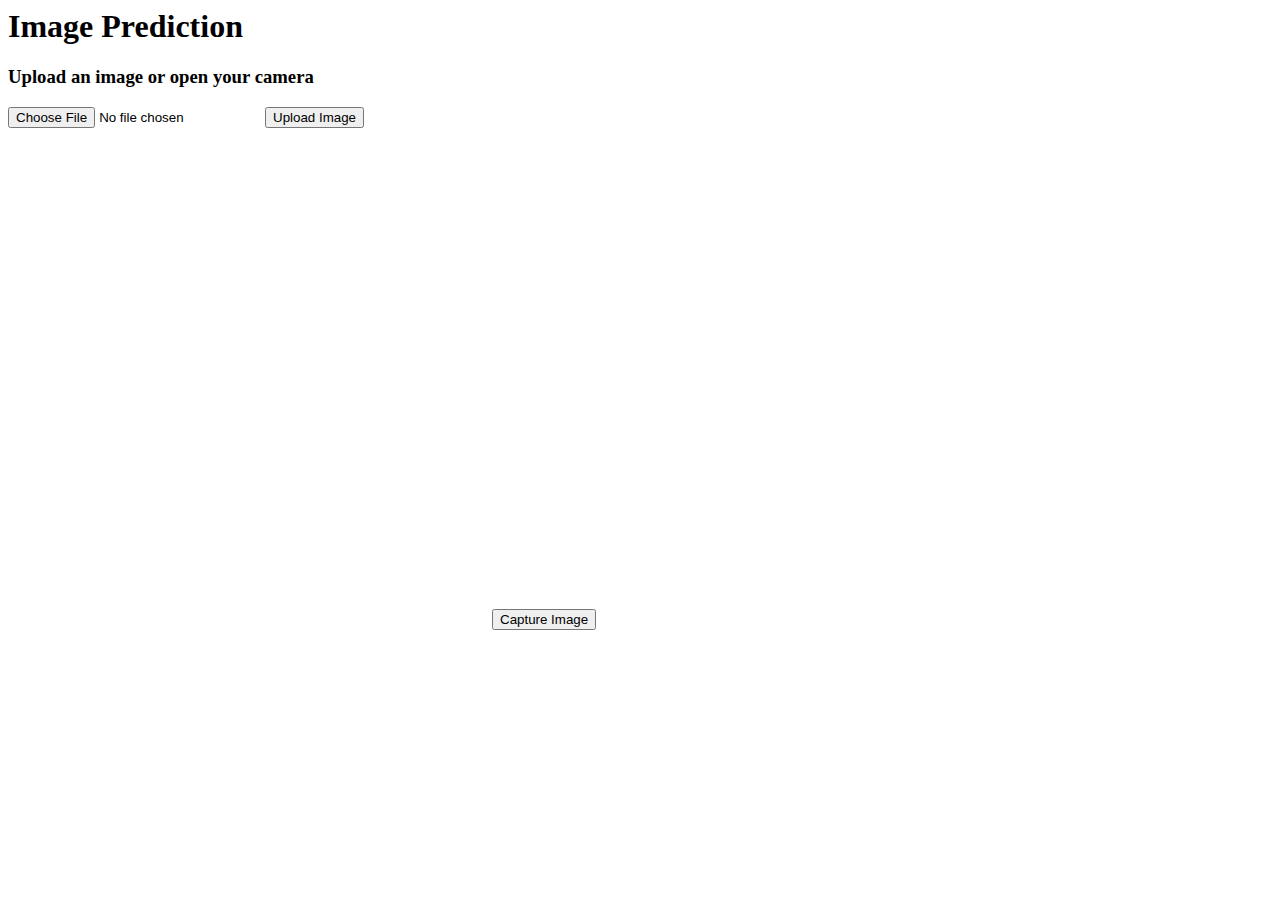
<file: app/templates/index.html>
<html lang="en">
<head>
    <meta charset="UTF-8">
    <title>Image Prediction</title>
</head>
<body>
    <h1>Image Prediction</h1>
    <h3>Upload an image or open your camera</h3>

    <form id="upload-form" action="/upload" method="post" enctype="multipart/form-data">
        <input type="file" name="file">
        <button type="submit">Upload Image</button>
    </form>
    <div id="prediction-result"></div>

    <video id="video" width="480" height="480" autoplay></video>
    <button id="capture-button">Capture Image</button>
    <canvas id="canvas" width="480" height="480" style="display:none;"></canvas>


    <script>
        // Get access to the camera
        navigator.mediaDevices.getUserMedia({ video: true })
            .then(function(stream) {
                document.getElementById('video').srcObject = stream;
            })
            .catch(function(error) {
                console.error('Error accessing camera:', error);
            });

        // Capture the image
        document.getElementById('capture-button').addEventListener('click', function() {
            const video = document.getElementById('video');
            const canvas = document.getElementById('canvas');
            const context = canvas.getContext('2d');

            // Draw the video frame to the canvas
            context.drawImage(video, 0, 0, canvas.width, canvas.height);

            // Convert the canvas image to a data URL
            const dataURL = canvas.toDataURL('image/jpg');

            // Send the data URL to the server
            fetch('/capture', {
                method: 'POST',
                headers: {
                    'Content-Type': 'application/json'
                },
                body: JSON.stringify({ image: dataURL })
            })
            .then(response => response.text())
            .then(data => {
                // Handle the server's response (e.g., display the prediction)
                const result = document.createElement('h3');
                result.innerHTML = data;
                document.getElementById('prediction-result').innerHTML = '';
                document.getElementById('prediction-result').appendChild(result);
            })
            .catch(error => {
                console.error('Error sending image to server:', error);
            });
        });

        // Handle the form submission for image upload
        document.getElementById('upload-form').addEventListener('submit', function(event) {
            event.preventDefault();
            const formData = new FormData(this);

            fetch('/upload', {
                method: 'POST',
                body: formData
            })
            .then(response => response.text())
            .then(data => {
                // Display the prediction result
                const result = document.createElement('h3');
                result.innerHTML = data;
                document.getElementById('prediction-result').innerHTML = '';
                document.getElementById('prediction-result').appendChild(result);
            })
            .catch(error => {
                console.error('Error uploading image:', error);
            });
        });
    </script>
</body>
</html>
</file>
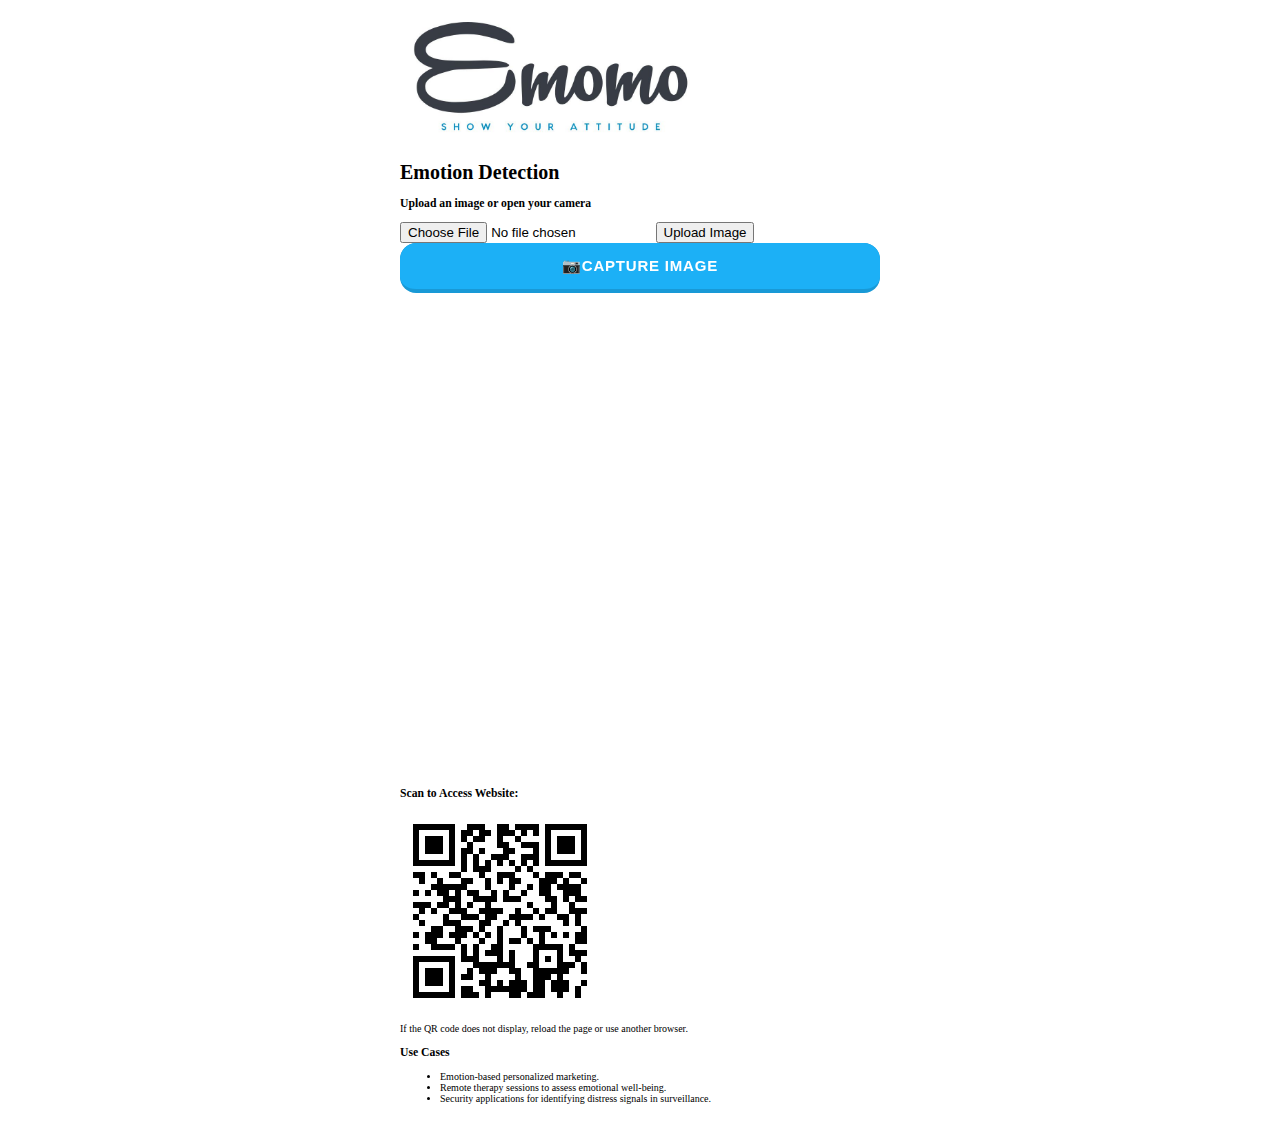
<file: templates/index_firefox.html>
<!DOCTYPE html>
<html lang="en">
<head>
    <meta charset="UTF-8">
    <title>Emotion Detection</title>
    <link rel="stylesheet" href="/static/style.css">
    <meta name="viewport" content="width=device-width, initial-scale=1.0"> <!-- Added for responsiveness -->
    <script src="/static/qrious.min.js"></script><!-- Ensure QRious is loaded -->
</head>
<body>
    <table class="center">
        <tr><td>
            <img src="/static/logo.jpeg" width="300" />
            <h1>Emotion Detection</h1>
            <h3>Upload an image or open your camera</h3>

            <form id="upload-form" action="/upload" method="post" enctype="multipart/form-data">
                <input class="button-3" type="file" name="file" required>
                <button class="button-3" type="submit">Upload Image</button>
            </form>
            <button class="button-19" id="capture-button">📷Capture Image</button>
            <div id="prediction-result"></div>
            <div id="loading-message" style="display: none;">Processing...</div>
            <video id="video" width="480" height="480" autoplay></video>
            <canvas id="canvas" width="480" height="480" style="display:none;"></canvas>

            <div class="qr-code-section">
                <h3>Scan to Access Website:</h3>
                <canvas id="qr-code" width="200" height="200"></canvas> <!-- Set explicit width and height -->
                <p>If the QR code does not display, reload the page or use another browser.</p>
            </div>

            <div class="use-case-section">
                <h3>Use Cases</h3>
                <ul>
                    <li>Emotion-based personalized marketing.</li>
                    <li>Remote therapy sessions to assess emotional well-being.</li>
                    <li>Security applications for identifying distress signals in surveillance.</li>
                </ul>
            </div>

            <script>
                // Ensure QRious is loaded and then generate the QR code
                const qrCanvas = document.getElementById('qr-code');
                if (qrCanvas && typeof QRious === 'function') {
                    const qr = new QRious({
                        element: qrCanvas,
                        value: window.location.href,
                        size: 200 // Specify the size of the QR code
                    });
                } else {
                    console.error('QRious library or canvas element is missing.');
                }

                const loadingMessage = document.getElementById('loading-message');

                function toggleLoading(show) {
                    loadingMessage.style.display = show ? 'block' : 'none';
                }

                function requestCameraAccess() {
                    return navigator.mediaDevices.getUserMedia({ video: true })
                        .catch(error => {
                            console.error('Error accessing camera:', error);
                            alert('Please allow camera access to use this feature.');
                            return Promise.reject(error);
                        });
                }

                requestCameraAccess()
                    .then(function(stream) {
                        document.getElementById('video').srcObject = stream;
                    });

                document.getElementById('capture-button').addEventListener('click', function() {
                    toggleLoading(true);
                    const video = document.getElementById('video');
                    const canvas = document.getElementById('canvas');
                    const context = canvas.getContext('2d');
                    context.drawImage(video, 0, 0, canvas.width, canvas.height);

                    const dataURL = canvas.toDataURL('image/jpg');

                    fetch('/capture', {
                        method: 'POST',
                        headers: { 'Content-Type': 'application/json' },
                        body: JSON.stringify({ image: dataURL })
                    })
                    .then(response => response.text())
                    .then(data => {
                        toggleLoading(false);
                        const result = document.createElement('h3');
                        result.innerHTML = data;
                        document.getElementById('prediction-result').innerHTML = '';
                        document.getElementById('prediction-result').appendChild(result);
                    })
                    .catch(error => {
                        toggleLoading(false);
                        console.error('Error sending image to server:', error);
                        alert('Failed to process image. Please try again.');
                    });
                });

                document.getElementById('upload-form').addEventListener('submit', function(event) {
                    event.preventDefault();
                    toggleLoading(true);
                    const formData = new FormData(this);

                    fetch('/upload', {
                        method: 'POST',
                        body: formData
                    })
                    .then(response => response.text())
                    .then(data => {
                        toggleLoading(false);
                        const result = document.createElement('h3');
                        result.innerHTML = data;
                        document.getElementById('prediction-result').innerHTML = '';
                        document.getElementById('prediction-result').appendChild(result);
                    })
                    .catch(error => {
                        toggleLoading(false);
                        console.error('Error uploading image:', error);
                        alert('Image upload failed. Please try again.');
                    });
                });
            </script>
        </td></tr>
    </table>
</body>
</html>
</file>
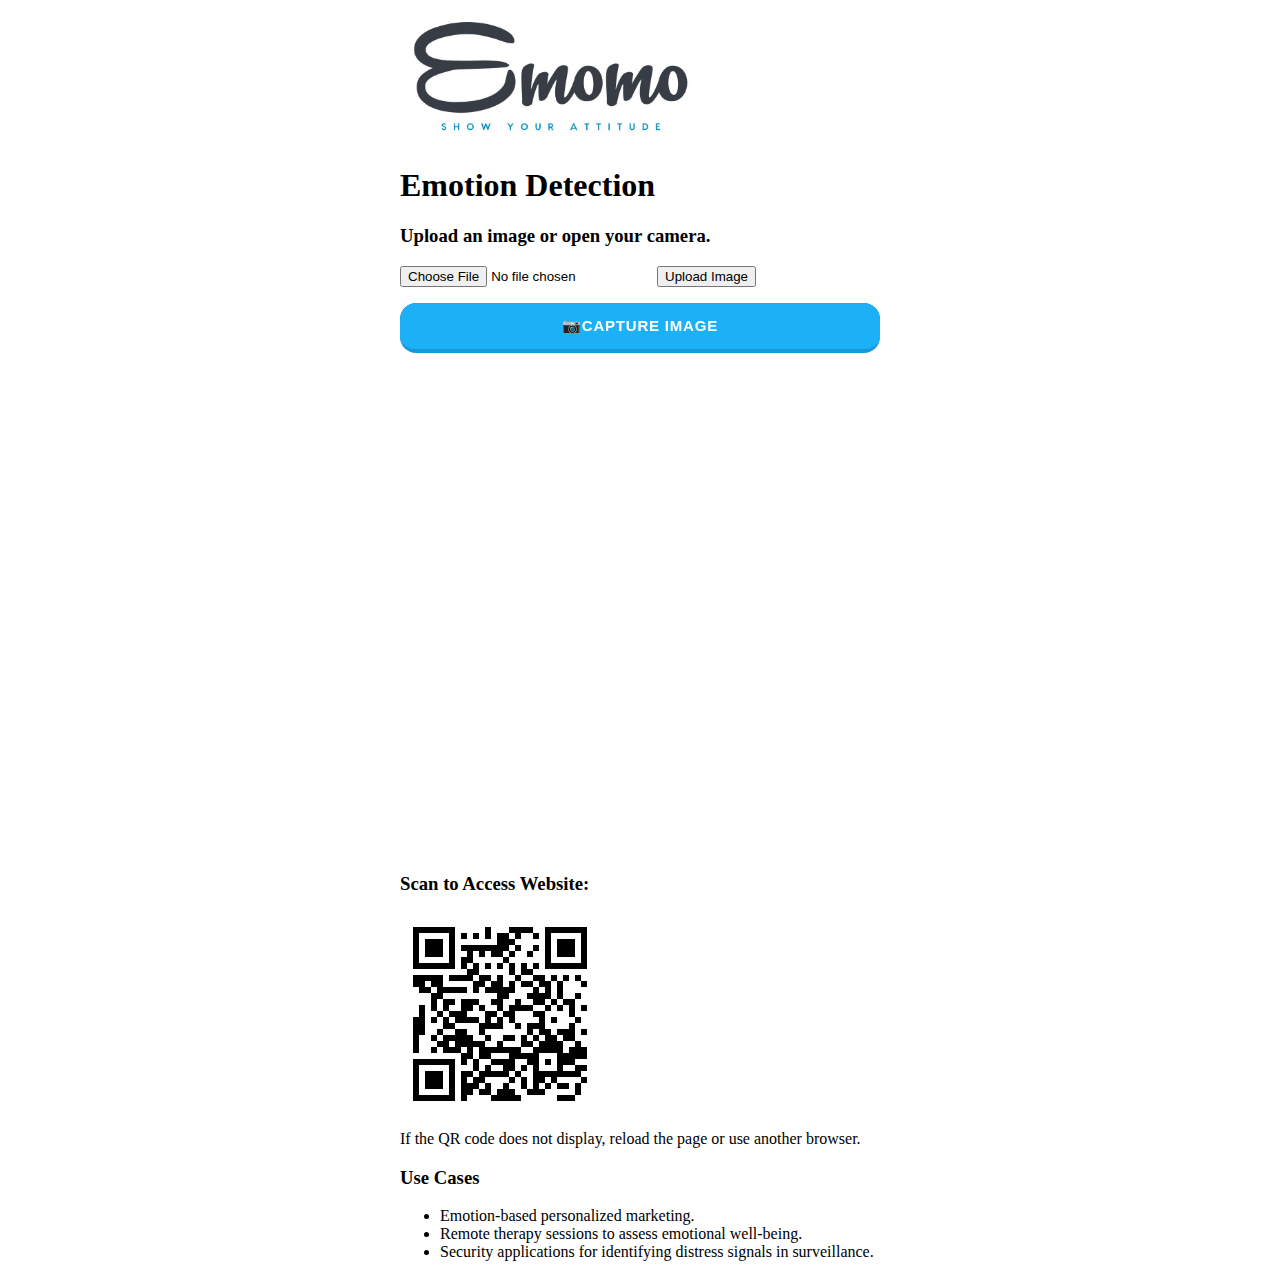
<file: templates/index_safari.html>
<html lang="en">
<head>
    <meta charset="UTF-8">
    <title>Emotion Detection</title>
    <link rel="stylesheet" href="/static/style.css">
    <meta name="viewport" content="width=device-width, initial-scale=1.0"> <!-- Added for responsiveness -->
    <script src="/static/qrious.min.js"></script><!-- Ensure QRious is loaded -->
</head>
<body>
<table class="center">
<tr><td>
    <img src="/static/logo.jpeg" width="300" />
    <h1>Emotion Detection</h1>
    <h3>Upload an image or open your camera.</h3>

    <form id="upload-form" action="/upload" method="post" enctype="multipart/form-data">
        <input class="button-3" type="file" name="file" required>
        <button class="button-3" type="submit">Upload Image</button>
    </form>
    <button class="button-19" id="capture-button" onClick="takePhoto()">📷Capture Image</button>
    <div id="prediction-result"> </div>
  <div class="photobooth">
  <div id="loading-message" style="display: none;">Processing...</div>
    <canvas width="480" height="480" class="photo"></canvas>
    <video hidden class="player"></video>
    <div class="strip"></div>
  </div>

  <audio class="snap" src="/static/snap.mp3" hidden></audio>

  <div class="qr-code-section">
        <h3>Scan to Access Website:</h3>
        <canvas id="qr-code" width="200" height="200"></canvas> <!-- QR code canvas element -->
        <p>If the QR code does not display, reload the page or use another browser.</p>
    </div>
    <div class="use-case-section">
        <h3>Use Cases</h3>
        <ul>
            <li>Emotion-based personalized marketing.</li>
            <li>Remote therapy sessions to assess emotional well-being.</li>
            <li>Security applications for identifying distress signals in surveillance.</li>
        </ul>
    </div>

  <script src="/static/script.js"></script>

    <script>
        // Ensure QRious is loaded and then generate the QR code
        const qrCanvas = document.getElementById('qr-code');
        if (qrCanvas && typeof QRious === 'function') {
            const qr = new QRious({
                element: qrCanvas,
                value: window.location.href, // Set the URL of the current page
                size: 200 // Specify the size of the QR code
            });
        } else {
            console.error('QRious library or canvas element is missing.');
        }

        const loadingMessage = document.getElementById('loading-message');

        function toggleLoading(show) {
            loadingMessage.style.display = show ? 'block' : 'none';
        }
              
        // Handle the form submission for image upload
        document.getElementById('upload-form').addEventListener('submit', function(event) {
            event.preventDefault();
            toggleLoading(true);
            const formData = new FormData(this);

            fetch('/upload', {
                method: 'POST',
                body: formData
            })
            .then(response => response.text())
            .then(data => {
                toggleLoading(false);
                // Display the prediction result
                const result = document.createElement('h3');
                result.innerHTML = data;
                document.getElementById('prediction-result').innerHTML = '';
                document.getElementById('prediction-result').appendChild(result);
            })
            .catch(error => {
                toggleLoading(false);
                console.error('Error uploading image:', error);
                alert('Image upload failed. Please try again.');
            });
        });
    </script>
</td></tr>
</table>
</body>
</html>
</file>
<file: static/style.css>
/* Centering a single block-level element */
.centered-block {
  margin: 0 auto;
}

/* Centering inline-level elements within a block-level container */
.centered-inline-container {
  text-align: center;
}

/* Centering elements using Flexbox */
.flex-container {
  display: flex;
  justify-content: center;
  align-items: center;
}

/* Centering elements using Grid Layout */
.grid-container {
  display: grid;
  place-items: center;
}

.center {
  margin-left: auto;
  margin-right: auto;
}

/* CSS */
.button-19 {
  appearance: button;
  background-color: #1899D6;
  border: solid transparent;
  border-radius: 16px;
  border-width: 0 0 4px;
  box-sizing: border-box;
  color: #FFFFFF;
  cursor: pointer;
  display: inline-block;
  font-family: din-round,sans-serif;
  font-size: 15px;
  font-weight: 700;
  letter-spacing: .8px;
  line-height: 20px;
  margin: 0;
  outline: none;
  overflow: visible;
  padding: 13px 16px;
  text-align: center;
  text-transform: uppercase;
  touch-action: manipulation;
  transform: translateZ(0);
  transition: filter .2s;
  user-select: none;
  -webkit-user-select: none;
  vertical-align: middle;
  white-space: nowrap;
  width: 100%;
}

.button-19:after {
  background-clip: padding-box;
  background-color: #1CB0F6;
  border: solid transparent;
  border-radius: 16px;
  border-width: 0 0 4px;
  bottom: -4px;
  content: "";
  left: 0;
  position: absolute;
  right: 0;
  top: 0;
  z-index: -1;
}

.button-19,
.button-19:focus {
  user-select: auto;
}

.button-19:hover:not(:disabled) {
  filter: brightness(1.1);
  -webkit-filter: brightness(1.1);
}

.button-19:disabled {
  cursor: auto;
}

.button-19:active {
  border-width: 4px 0 0;
  background: none;
}

<!-- HTML !-->
<button class="button-3" role="button">Button 3</button>

/* CSS */
.button-3 {
  appearance: none;
  background-color: #e4fb2a;
  border: 1px solid rgba(27, 31, 35, .15);
  border-radius: 6px;
  box-shadow: rgba(27, 31, 35, .1) 0 1px 0;
  box-sizing: border-box;
  color: #fff;
  cursor: pointer;
  display: inline-block;
  font-family: din-round,sans-serif;
  font-size: 15px;
  font-weight: 700;
  line-height: 20px;
  padding: 6px 16px;
  position: relative;
  text-align: center;
  text-decoration: none;
  user-select: none;
  -webkit-user-select: none;
  touch-action: manipulation;
  vertical-align: middle;
  white-space: nowrap;
}

.button-3:focus:not(:focus-visible):not(.focus-visible) {
  box-shadow: none;
  outline: none;
}

.button-3:hover {
  background-color: #2c974b;
}

.button-3:focus {
  box-shadow: rgba(46, 164, 79, .4) 0 0 0 3px;
  outline: none;
}

.button-3:disabled {
  background-color: #94d3a2;
  border-color: rgba(27, 31, 35, .1);
  color: rgba(255, 255, 255, .8);
  cursor: default;
}

.button-3:active {
  background-color: #298e46;
  box-shadow: rgba(20, 70, 32, .2) 0 1px 0 inset;
}



html {
  box-sizing: border-box;
}

*, *:before, *:after {
  box-sizing: inherit;
}

html {
  font-size: 10px;
  background: #ffffff;
}

.photobooth {
  background: white;
  max-width: 150rem;
  margin: 2rem auto;
  border-radius: 2px;
}

/*clearfix*/
.photobooth:after {
  content: '';
  display: block;
  clear: both;
}

.photo {
  float: left;
}

.player {
  position: absolute;
  top: 20px;
  right: 20px;
  width:200px;
}

/*
  Strip!
*/

.strip {
  padding: 2rem;
}

.strip img {
  width: 100px;
  overflow-x: scroll;
  padding: 0.8rem 0.8rem 2.5rem 0.8rem;
  box-shadow: 0 0 3px rgba(0,0,0,0.2);
  background: white;
}

.strip a:nth-child(5n+1) img { transform: rotate(10deg); }
.strip a:nth-child(5n+2) img { transform: rotate(-2deg); }
.strip a:nth-child(5n+3) img { transform: rotate(8deg); }
.strip a:nth-child(5n+4) img { transform: rotate(-11deg); }
.strip a:nth-child(5n+5) img { transform: rotate(12deg); }

/* Ensure responsiveness for mobile */
@media screen and (max-width: 600px) {
  body {
      font-size: 16px;
  }

  table.center {
      width: 100%;
  }

  video, canvas {
      width: 100%;
      height: auto;
  }

  .qr-code-section, .use-case-section {
      margin: 10px auto;
  }
}
</file>
